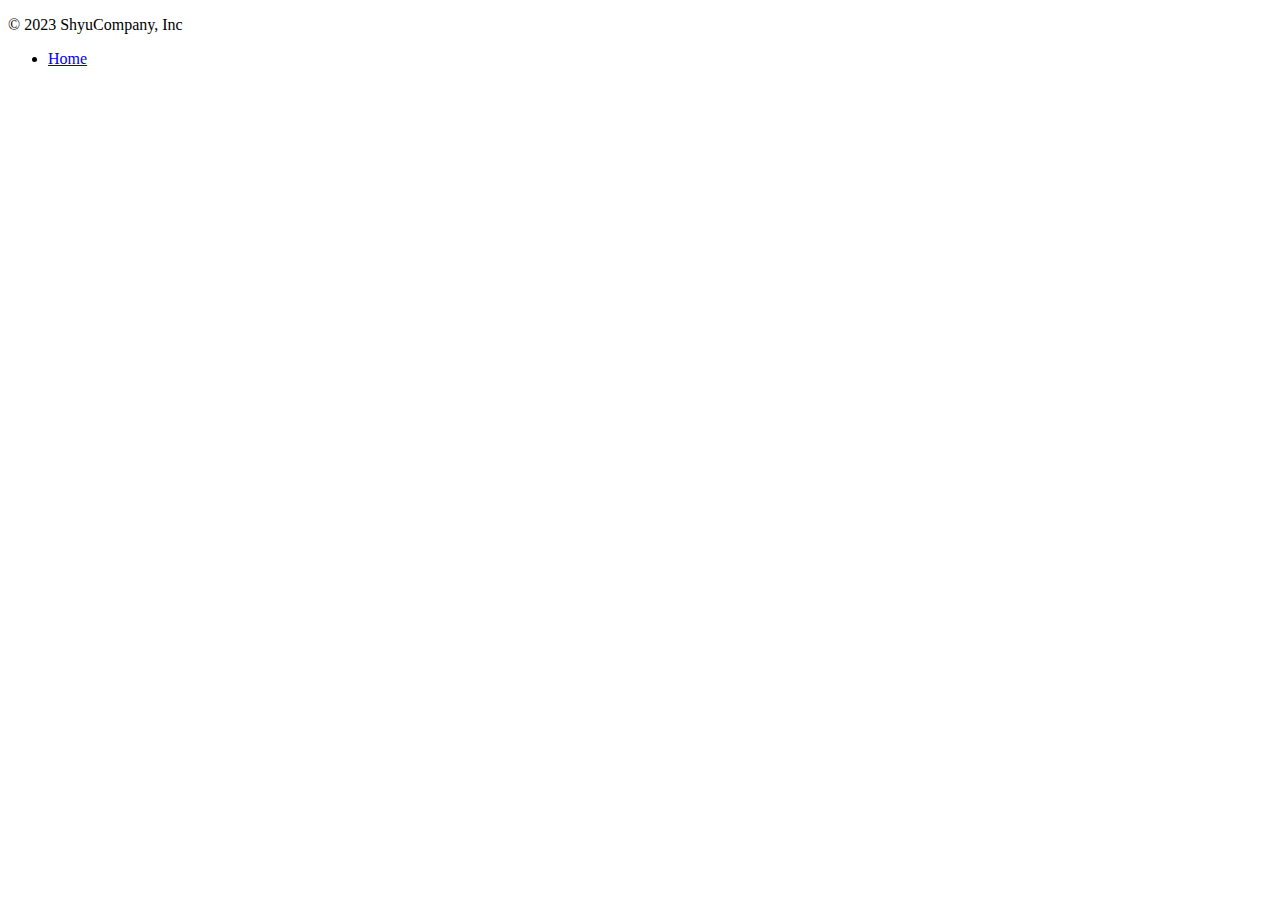
<file: project-board/src/main/resources/templates/footer.html>
<!DOCTYPE html>
<html lang="ko" xmlns:th="http://www.thymeleaf.org">
<head>
    <meta charset="UTF-8">
    <title>Footer template</title>
</head>

<body>
    <footer class="container d-flex flex-wrap justify-content-between align-items-center py-3 my-4 border-top">
        <p class="col-md-4 mb-0 text-muted">&copy; 2023 ShyuCompany, Inc</p>

        <ul class="nav col-md-4 justify-content-end">
            <li class="nav-item"><a href="/" class="nav-link px-2 text-muted">Home</a></li>
        </ul>
    </footer>
</body>
</html>
</file>
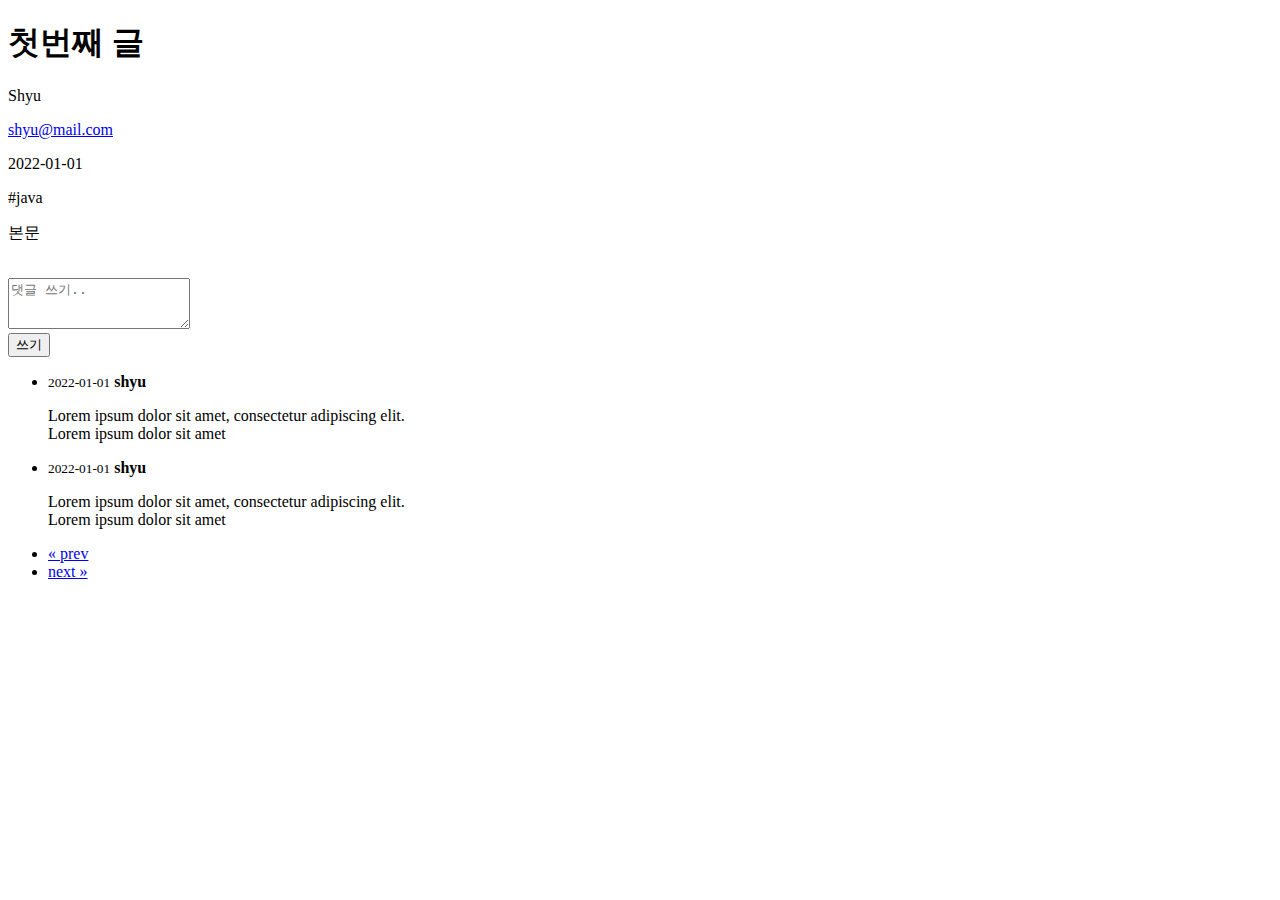
<file: project-board/src/main/resources/templates/articles/detail.html>
<!DOCTYPE html>
<html lang="ko">
<head>
    <meta charset="UTF-8">
    <meta name="viewport" content="width=device-width, initial-scale=1">
    <meta name="description" content="">
    <meta name="author" content="Shyu">
    <title>게시글 페이지</title>

    <link href="https://cdn.jsdelivr.net/npm/bootstrap@5.3.2/dist/css/bootstrap.min.css" rel="stylesheet" integrity="sha384-T3c6CoIi6uLrA9TneNEoa7RxnatzjcDSCmG1MXxSR1GAsXEV/Dwwykc2MPK8M2HN" crossorigin="anonymous">
</head>

<body>

    <header id="header"></header>

    <main class="container">
        <header class="py-5 text-center">
            <h1>첫번째 글</h1>
        </header>

        <div class="row g-5">
            <section class="col-md-5 col-lg-4 order-md-last">
                <aside>
                    <p><span class="nick-name">Shyu</span></p>
                    <p><a class="u-url" rel="me" href="mailto:djkehh@gmail.com">shyu@mail.com</a></p>
                    <p><time datetime="2022-01-01T00:00:00">2022-01-01</time></p>
                    <p>#java</p>
                </aside>
            </section>

            <article class="col-md-7 col-lg-8">
                <p>본문<br><br></p>
            </article>
        </div>

        <div class="row g-5">
            <section>
                <form class="row g-3">
                    <div class="col-8">
                        <label for="comment-textbox" hidden>댓글</label>
                        <textarea class="form-control" id="comment-textbox" placeholder="댓글 쓰기.." rows="3"></textarea>
                    </div>
                    <div class="col-auto">
                        <label for="comment-submit" hidden>댓글 쓰기</label>
                        <button class="btn btn-primary" id="comment-submit" type="submit">쓰기</button>
                    </div>
                </form>

                <ul>
                    <li>
                        <div>
                            <time><small>2022-01-01</small></time>
                            <strong>shyu</strong>
                            <p>
                                Lorem ipsum dolor sit amet, consectetur adipiscing elit.<br>
                                Lorem ipsum dolor sit amet
                            </p>
                        </div>
                    </li>
                    <li>
                        <div>
                            <time><small>2022-01-01</small></time>
                            <strong>shyu</strong>
                            <p>
                                Lorem ipsum dolor sit amet, consectetur adipiscing elit.<br>
                                Lorem ipsum dolor sit amet
                            </p>
                        </div>
                    </li>
                </ul>
            </section>
        </div>

        <div class="row g-5">
            <nav aria-label="Page navigation example">
                <ul class="pagination">
                    <li class="page-item">
                        <a class="page-link" href="#" aria-label="Previous">
                            <span aria-hidden="true">&laquo; prev</span>
                        </a>
                    </li>
                    <li class="page-item">
                        <a class="page-link" href="#" aria-label="Next">
                            <span aria-hidden="true">next &raquo;</span>
                        </a>
                    </li>
                </ul>
            </nav>
        </div>

    </main>

    <footer id="footer"></footer>

    <script src="https://cdn.jsdelivr.net/npm/bootstrap@5.3.2/dist/js/bootstrap.bundle.min.js" integrity="sha384-C6RzsynM9kWDrMNeT87bh95OGNyZPhcTNXj1NW7RuBCsyN/o0jlpcV8Qyq46cDfL" crossorigin="anonymous"></script>
</body>
</html>
</file>
